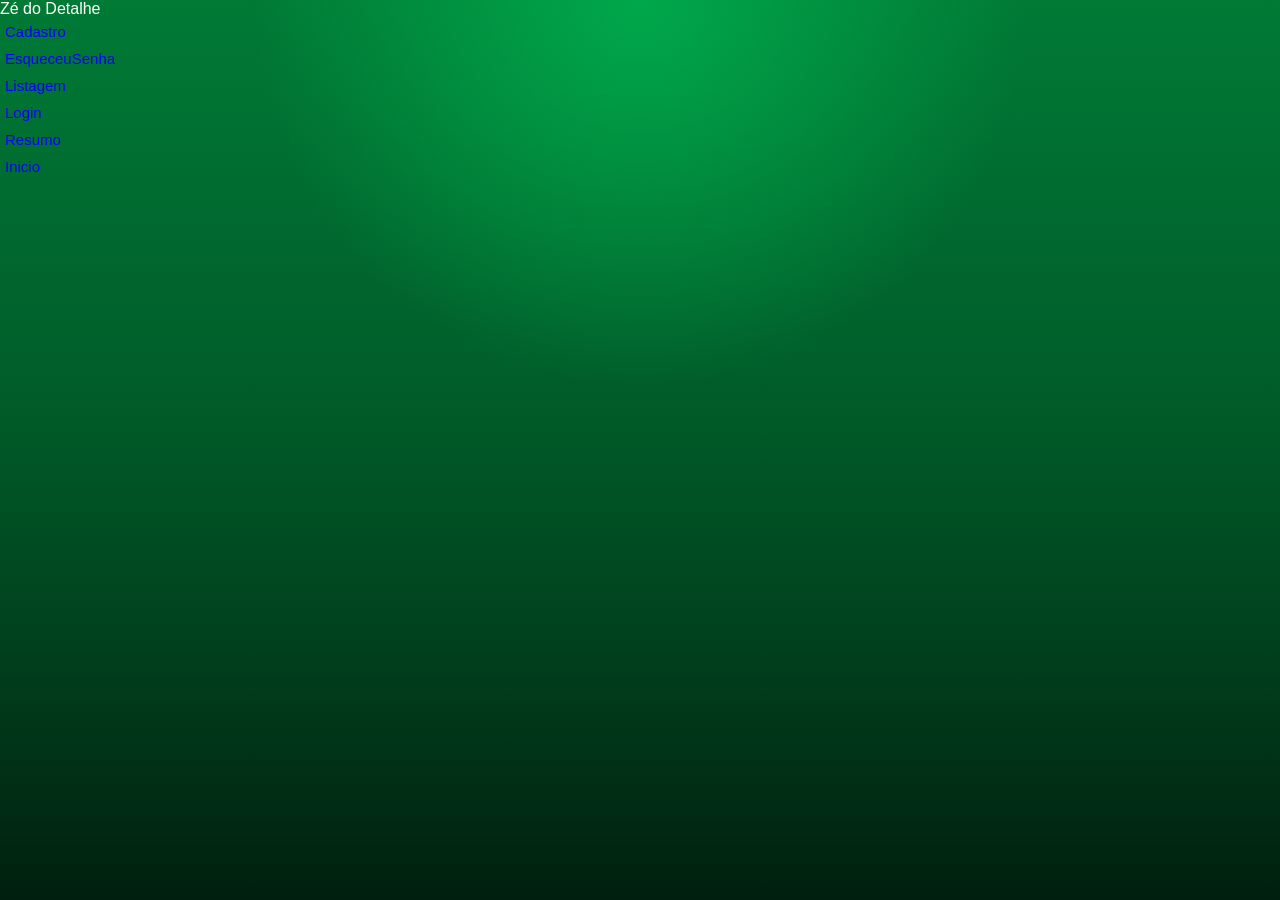
<file: Detalhes/Detalhes.html>
<!DOCTYPE html>
<html lang="pt-br">
<head>
    <meta charset="UTF-8">
    <meta name="viewport" content="width=device-width, initial-scale=1.0">
    <title>Detalhes</title>
<link rel="stylesheet" href="Detalhes.css">
<link rel="stylesheet" href="../Global.css">

</head>
<body>
    Zé do Detalhe
     <a href="../Cadastro/Cadastro.html">Cadastro</a>
        <a href="../EsqueceuSenha/EsqueceuSenha.html">EsqueceuSenha</a>
        <a href="../Listagem/Listagem.html">Listagem</a>
        <a href="../Login/Login.html">Login</a>
        <a href="../Resumo/Resumo.html">Resumo</a>
        <a href="../index.html">Inicio</a>
</body>
</html>
</file>
<file: Detalhes/Detalhes.css>
*{
    font-family:Verdana, Geneva, Tahoma, sans-serif;
    margin: 0px;
    padding: 0px;
}
a {
    color: white;
    text-decoration: none;
}

nav {
    background-color: lightpink;
    display: flex;
gap: 16px;
padding: 8px;
border-radius: 8px;
}
</file>
<file: Global.css>
* {
    font-family: Verdana, Geneva, Tahoma, sans-serif;
    margin: 0px;
    padding: 0px;
}

body {
    margin: 0;
    min-height: 100vh;

    background:
        radial-gradient(circle at top, #00a84b 0%, transparent 35%),
        linear-gradient(180deg,
            #007a36 0%,
            #005c29 45%,
            #003d1c 75%,
            #001f0e 100%);

    font-family: Arial, Helvetica, sans-serif;
    color: white;
}

.header-1 {

    display: flex;
    flex-direction: column;
    align-items: center;
    padding: 20px;

}

.conteiner {

    padding: 0px;
    color: white;
    display: flex;
    flex-direction: column;
    align-items: center;
    box-shadow: 0px 0px 15px rgb(4, 68, 15);
}


a {
    color: blue;
    display: flex;
    flex-wrap: wrap;
    padding: 5px;
    text-decoration: none;
    font-size: 15px;

}

.nav-1 {
    display: flex;
    flex-wrap: wrap;
    display: flex;
    gap: 16px;
    padding: 8px;
    border-radius: 8px;
}

#main-produtos {
    display: flex;
    flex-wrap: wrap;
    justify-content: center;
    padding: 10px;
    gap: 10px;
}


.card-bone {
    padding: 5px;
    border: none;
    border-radius: 10px;
    background:
        radial-gradient(circle at top, #00a84b 0%, transparent 35%),
        linear-gradient(180deg,
            #007a36 0%,
            #005c29 45%,
            #003d1c 75%,
            #001f0e 100%);
    color: #ffffff;
    font-size: 15px;
    cursor: pointer;
    display: flex;
    flex-direction: column-reverse;
    align-items: center;
    border: solid 2px black;
    padding: 20px;
    border-radius: 10px;
    max-width: 300px;
    max-height: 600px;
}

.div-bone {
    display: flex;
    max-height: 300px;
    padding: 15px;
    width: 100%;
    height: 30vh;
    background-image: url(../imagens/produtos/bonesport-preto.png);
    background-size: contain;
    background-position: left;
    background-repeat: no-repeat;
}

.button-bone {
    display: flex;
    padding: 4px;
    border: none;
    border-radius: 10px;
    background:
        radial-gradient(circle at top, #00a84b 0%, transparent 35%),
        linear-gradient(180deg,
            #007a36 0%,
            #005c29 45%,
            #003d1c 75%,
            #001f0e 100%);
    color: #ffffff;
    font-size: 18px;
    font-weight: bold;
    cursor: pointer;
}

.h2-bone {
    display: flex;
    padding: 10px;
    font-size: 18px
}

.card-polo {
    padding: 5px;
    border: none;
    border-radius: 10px;
    background:
        radial-gradient(circle at top, #00a84b 0%, transparent 35%),
        linear-gradient(180deg,
            #007a36 0%,
            #005c29 45%,
            #003d1c 75%,
            #001f0e 100%);
    color: #ffffff;
    font-size: 15px;
    cursor: pointer;
    display: flex;
    flex-direction: column-reverse;
    align-items: center;
    border: solid 2px black;
    padding: 20px;
    border-radius: 10px;
    max-width: 300px;
    max-height: 600px;
}

.div-polo {
   display: flex;
    max-height: 300px;
    padding: 15px;
    width: 100%;
    height: 30vh;
    background-image: url(../imagens/produtos/pololacoste-verde.png);
    background-size: contain;
    background-position: left;
    background-repeat: no-repeat;
}

.button-polo {
    display: flex;
    padding: 4px;
    border: none;
    border-radius: 10px;
    background:
        radial-gradient(circle at top, #00a84b 0%, transparent 35%),
        linear-gradient(180deg,
            #007a36 0%,
            #005c29 45%,
            #003d1c 75%,
            #001f0e 100%);
    color: #ffffff;
    font-size: 18px;
    font-weight: bold;
    cursor: pointer;
}
    
.h2-polo {
    display: flex;
    padding: 10px;
    font-size: 18px
}



.card-chinelo {
    padding: 5px;
    border: none;
    border-radius: 10px;
    background:
        radial-gradient(circle at top, #00a84b 0%, transparent 35%),
        linear-gradient(180deg,
            #007a36 0%,
            #005c29 45%,
            #003d1c 75%,
            #001f0e 100%);
    color: #ffffff;
    font-size: 15px;
    cursor: pointer;
    display: flex;
    flex-direction: column-reverse;
    align-items: center;
    border: solid 2px black;
    padding: 20px;
    border-radius: 10px;
    max-width: 300px;
    max-height: 600px;
}

.div-chinelo {
    display: flex;
    max-height: 300px;
    padding: 15px;
    width: 100%;
    height: 30vh;
    background-image: url(../imagens/produtos/chinelo-slide.png);
    background-size: contain;
    background-position: left;
    background-repeat: no-repeat;
}

.button-chinelo {
    display: flex;
    padding: 4px;
    border: none;
    border-radius: 10px;
    background:
        radial-gradient(circle at top, #00a84b 0%, transparent 35%),
        linear-gradient(180deg,
            #007a36 0%,
            #005c29 45%,
            #003d1c 75%,
            #001f0e 100%);
    color: #ffffff;
    font-size: 18px;
    font-weight: bold;
    cursor: pointer;
}

.h2-chinelo {
    display: flex;
    padding: 10px;
    font-size: 18px
}

.card-agasalho {
    padding: 5px;
    border: none;
    border-radius: 10px;
    background:
        radial-gradient(circle at top, #00a84b 0%, transparent 35%),
        linear-gradient(180deg,
            #007a36 0%,
            #005c29 45%,
            #003d1c 75%,
            #001f0e 100%);
    color: #ffffff;
    font-size: 15px;
    cursor: pointer;
    display: flex;
    flex-direction: column-reverse;
    align-items: center;
    border: solid 2px black;
    padding: 20px;
    border-radius: 10px;
    max-width: 300px;
    max-height: 600px;
}

.div-agasalho {
    display: flex;
    max-height: 300px;
    padding: 15px;
    width: 100%;
    height: 30vh;
    background-image: url(../imagens/produtos/agasalho-miami-open.png);
    background-size: contain;
    background-position: left;
    background-repeat: no-repeat;
}

.button-agasalho {
    display: flex;
    padding: 4px;
    border: none;
    border-radius: 10px;
    background:
        radial-gradient(circle at top, #00a84b 0%, transparent 35%),
        linear-gradient(180deg,
            #007a36 0%,
            #005c29 45%,
            #003d1c 75%,
            #001f0e 100%);
    color: #ffffff;
    font-size: 18px;
    font-weight: bold;
    cursor: pointer;

}
.h2-agasalho {
    display: flex;
    padding: 10px;
    font-size: 18px
}

.footer {

    display: flex;
    flex-direction: column;
    align-items: center;
}

.a-footer{
    color: blue;
}


/* TABLET - 2 cards lado a lado */
@media (min-width: 768px) and (max-width: 1023px) {
    .main-produtos {
        grid-template-columns: repeat(2, 1fr);
    }
}

/* DESKTOP - 4 cards lado a lado */
@media (min-width:1024px) {
    .main-produtos {
        display: flex;
        flex-wrap: wrap block;

        grid-template-columns: repeat(4, 1fr);
    
    }
    
}
</file>
